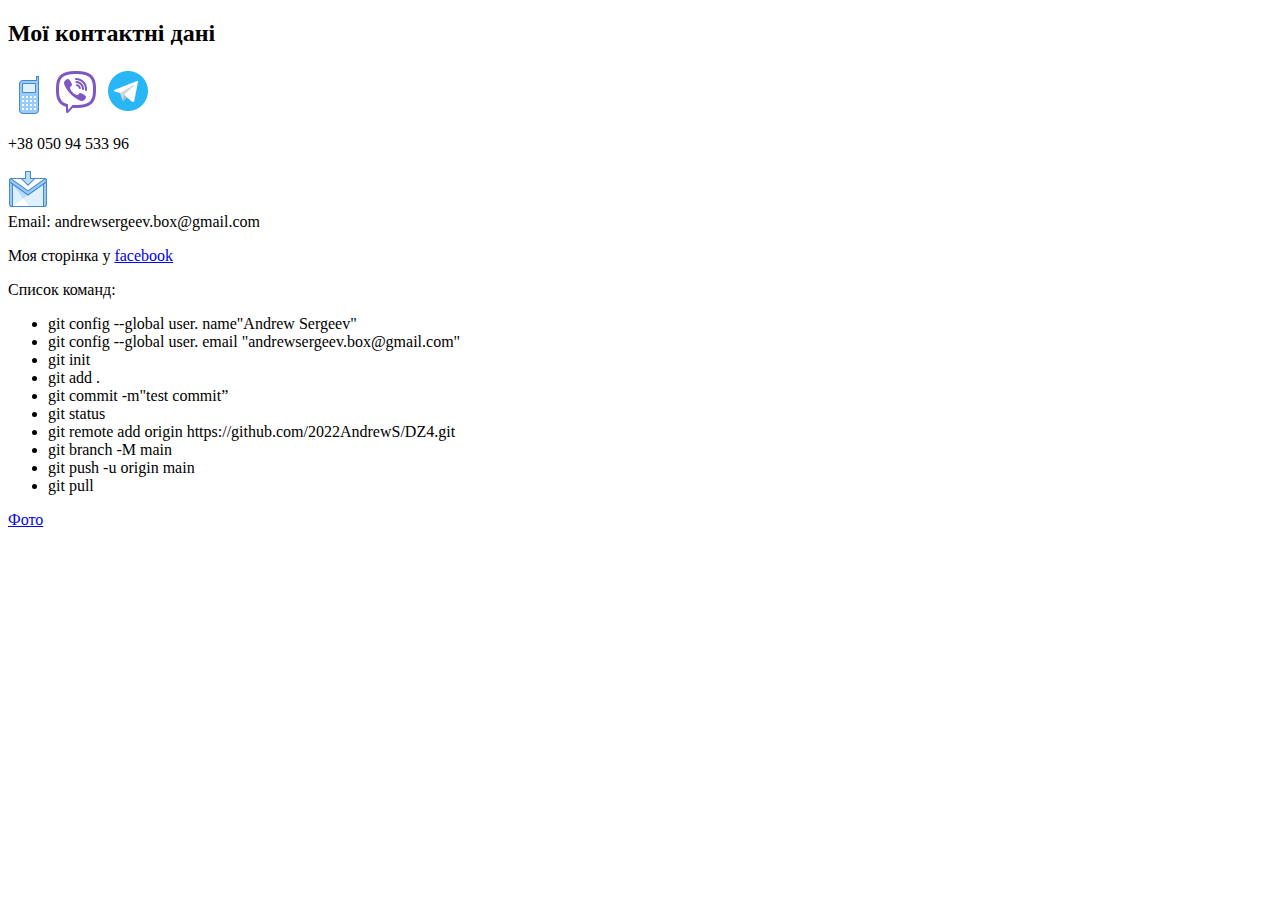
<file: index.html>
<!DOCTYPE html>
<html>
    <head>
        <title>Мої контакти</title>
        <meta charset="utf-8"/>
    </head>
    <body>
        <h2>Мої контактні дані</h2>
        <img src="./images/телефон.png" sizes="100" alt="телефон">
        <img src="./images/viber.png" sizes="100" alt="вайбер">
        <img src="./images/телеграм.png" sizes="100" alt="телеграм">
        <p>+38 050 94 533 96</p>
        <p>
            <img src="./images/mail.png" sizes="100" alt="Email"><br>
            Email: andrewsergeev.box@gmail.com
        </p>
        <p>
            Моя сторінка у <a href="https://www.facebook.com/profile.php?id=100016499829491" target="_blank"></h4>facebook</h4></a>
        </p>
        <p>
        Список команд:
        </p>
        <ul>
            <li>git config --global user. name"Andrew Sergeev"</li>
            <li>git config --global user. email "andrewsergeev.box@gmail.com"</li>
            <li>git init</li>
            <li>git add .</li>
            <li>git commit -m"test commit”</li>
            <li>git status</li>
            <li>git remote add origin https://github.com/2022AndrewS/DZ4.git</li>
            <li>git branch -M main</li>
            <li>git push -u origin main</li>
            <li>git pull</li>                    
        </ul>
        <a href="./gallery.html" target="_blank">Фото</a>
    </body>
</html>
</file>
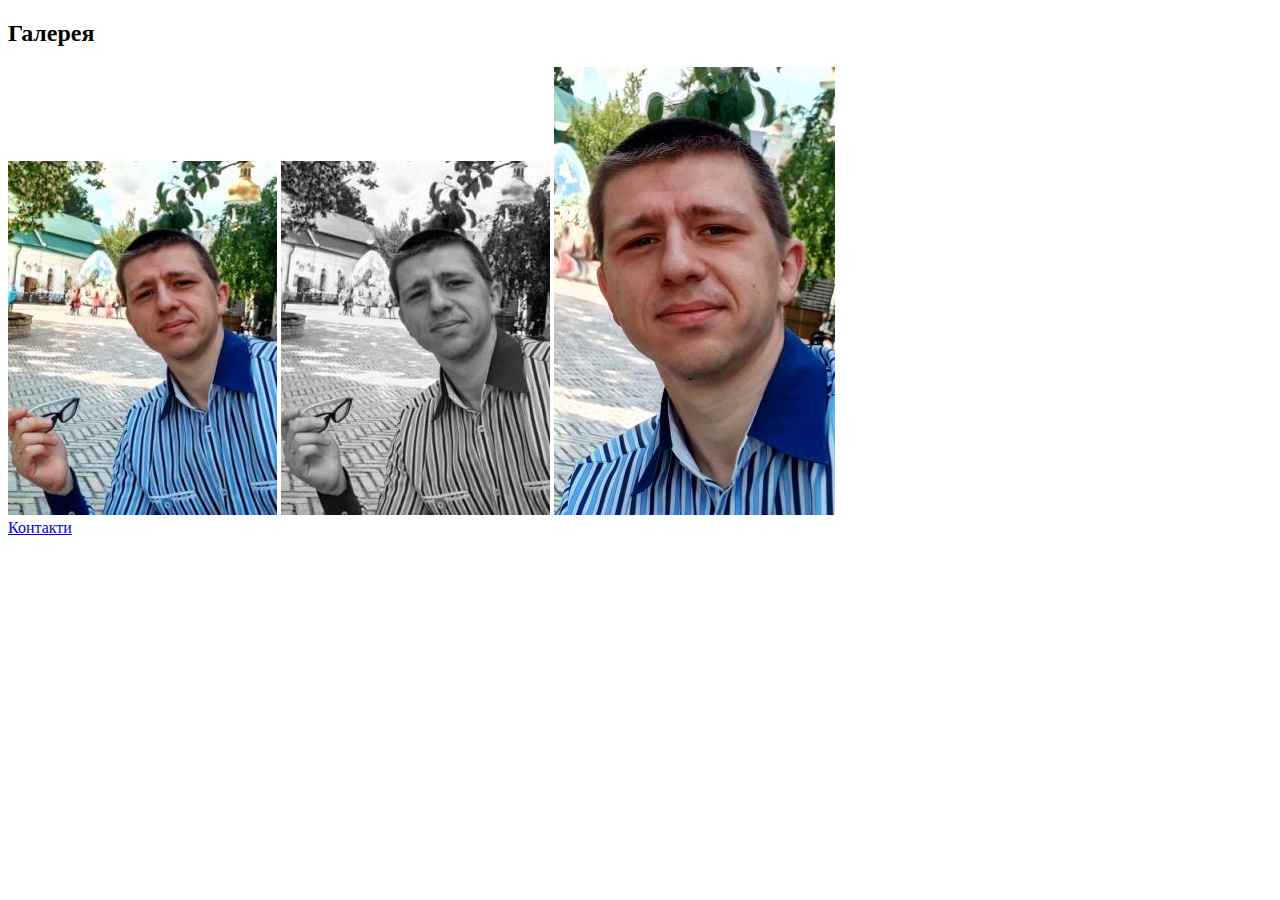
<file: gallery.html>
<!DOCTYPE html>
<html>
    <head>
        <title>Мої фото</title>
        <meta charset="utf-8"/>
    </head>
    <body>
        <header>
            <h2>Галерея</h2>
        </header>
        <img src="./images/01.jpg" sizes="100" alt="моє фото1">
        <img src="./images/02.jpg" sizes="100" alt="моє фото2">
        <img src="./images/03.jpg" sizes="100" alt="моє фото3">
        <nav>
            <a href="./index.html" target="_blank">Контакти</a>             
        </nav>  
    </body>
</html>
</file>
